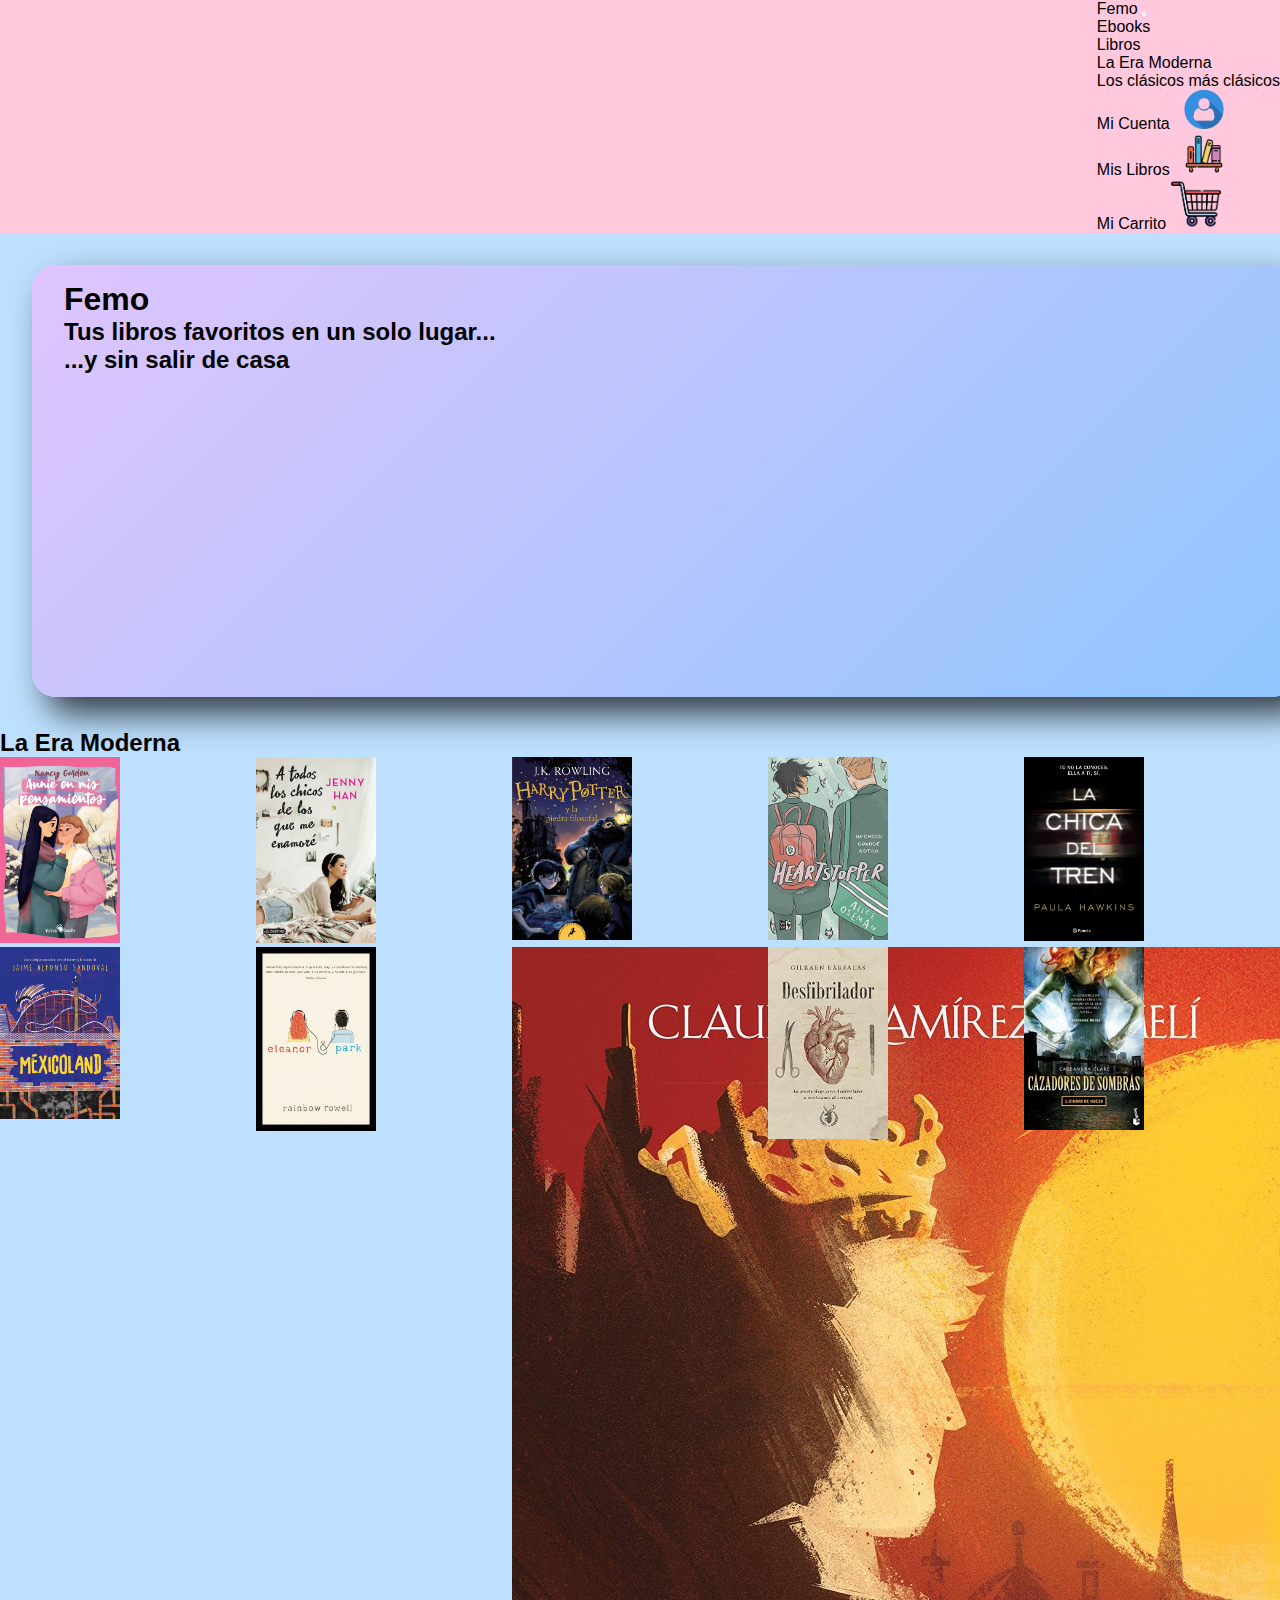
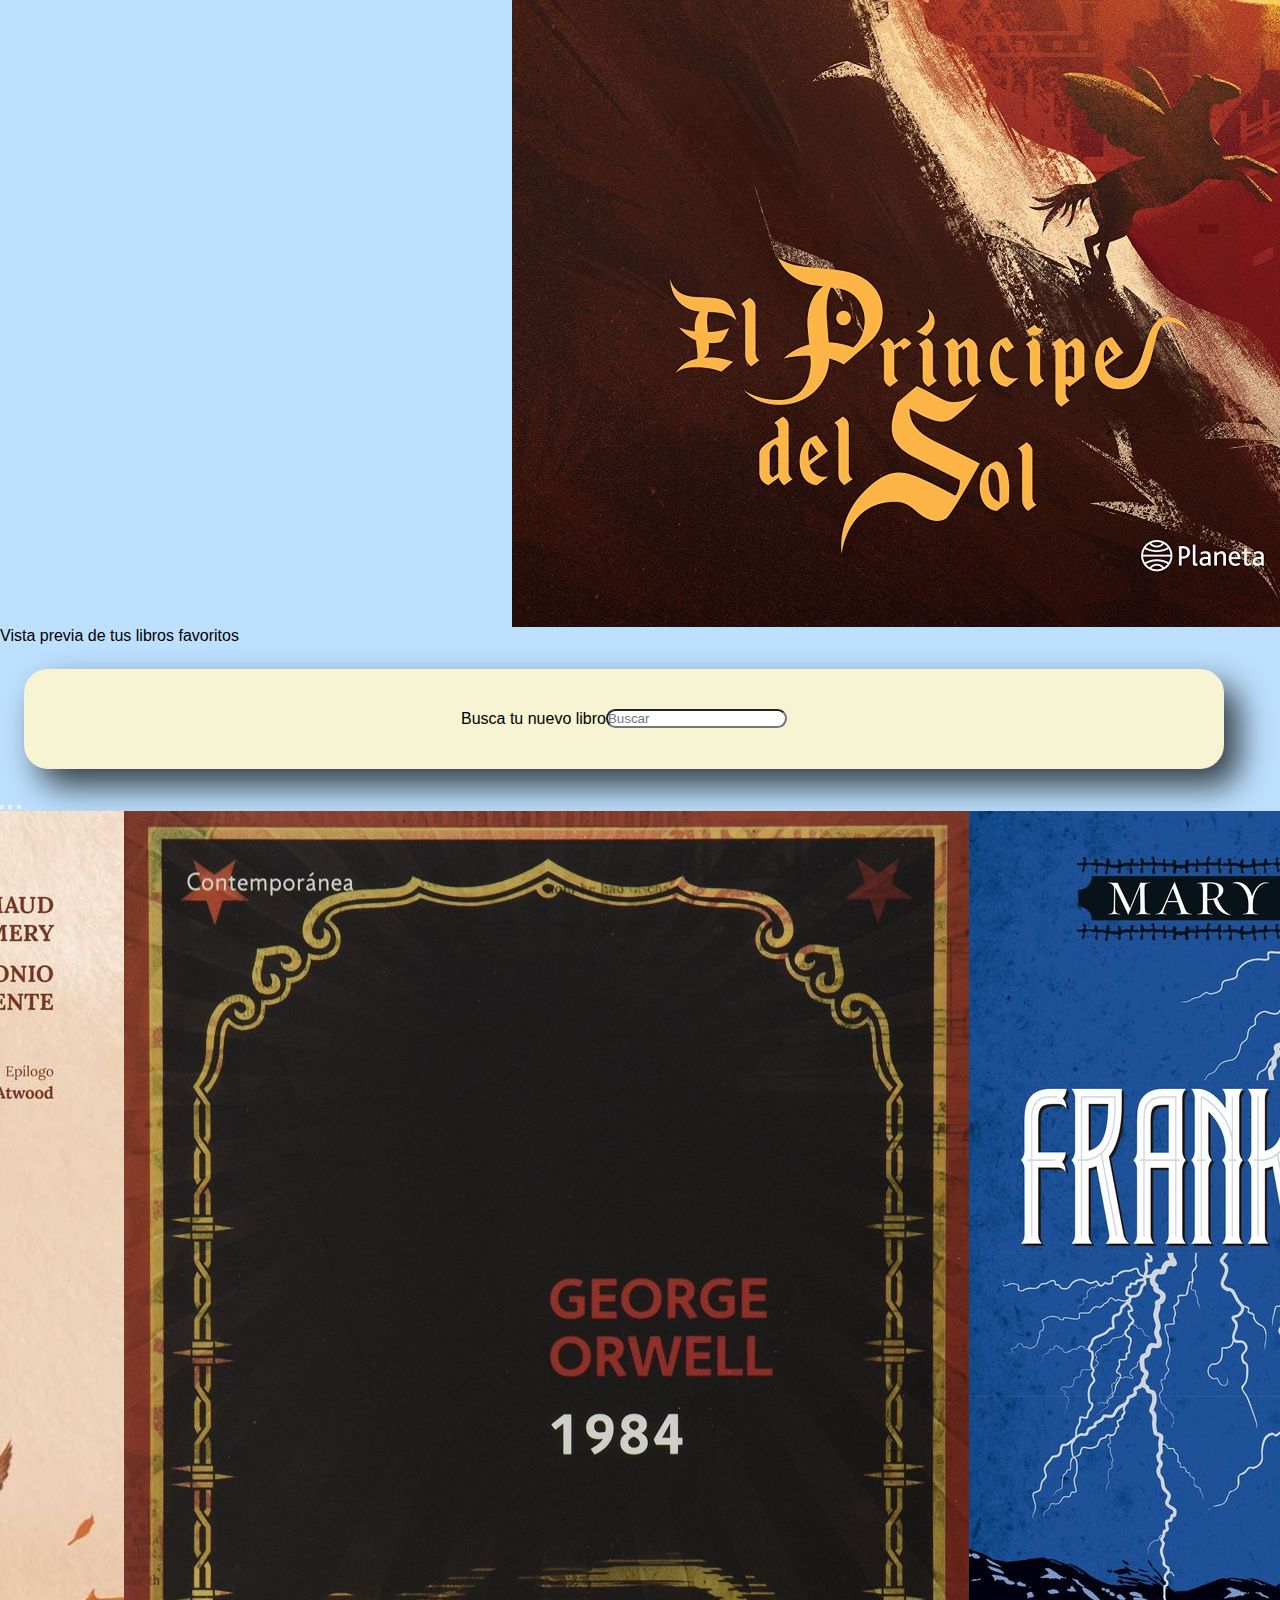
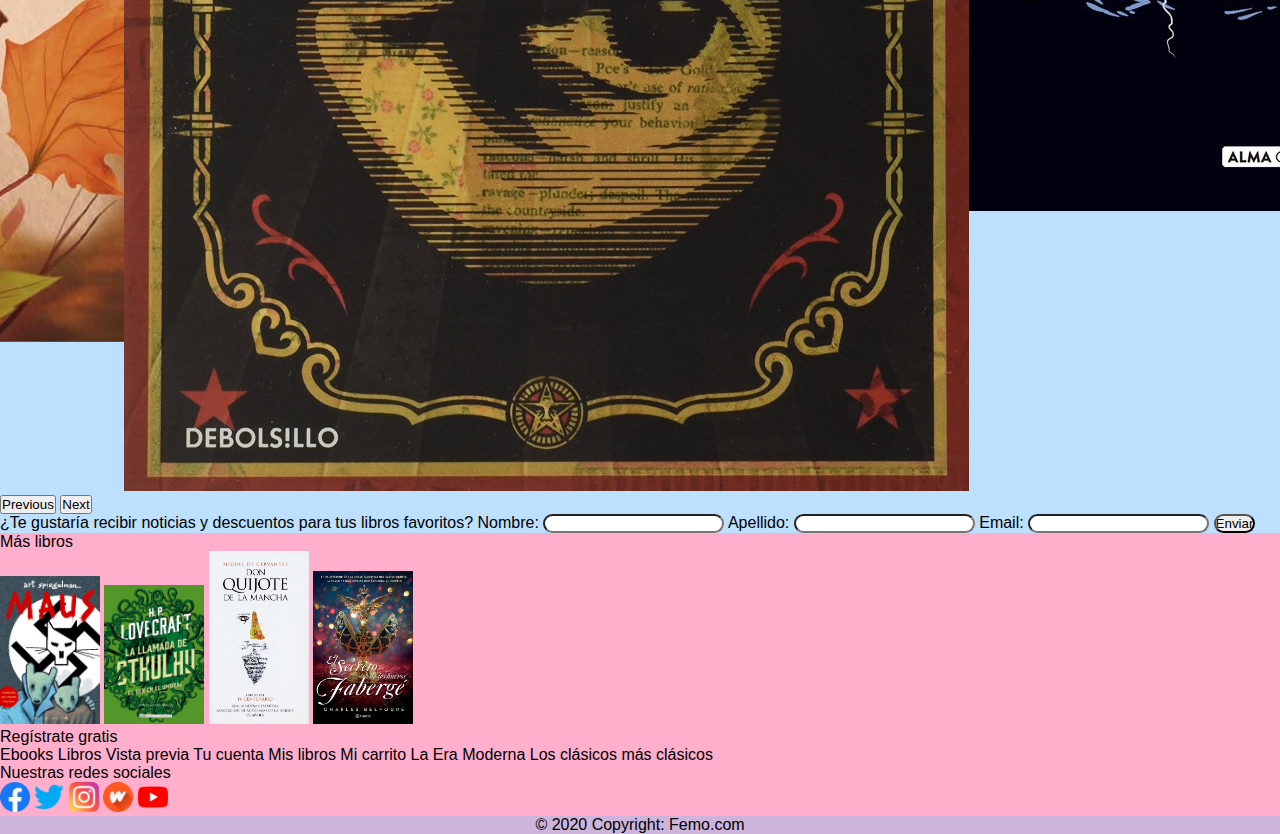
<file: index.html>
<!DOCTYPE html>
<html lang="es">
  <head>
    <meta charset="UTF-8" />
    <meta http-equiv="X-UA-Compatible" content="IE=edge" />
    <meta name="viewport" content="width=device-width, initial-scale=1.0" />
    <title>Femo</title>
    <link rel="icon" href="images/logo.png" />
    <link
      href="https://cdn.jsdelivr.net/npm/bootstrap@5.2.3/dist/css/bootstrap.min.css"
      rel="stylesheet"
      integrity="sha384-rbsA2VBKQhggwzxH7pPCaAqO46MgnOM80zW1RWuH61DGLwZJEdK2Kadq2F9CUG65"
      crossorigin="anonymous"
    />
    <link rel="stylesheet" href="styles/style.css" />
  </head>
  <body>
    <header>
      <!-- Inicio de la navegación -->
      <nav class="navbar navbar-expand-lg">
        <div class="container-fluid">
          <a class="navbar-brand femo" href="index.html">Femo</a>
          <button
            class="navbar-toggler"
            type="button"
            data-bs-toggle="collapse"
            data-bs-target="#navbarNav"
            aria-controls="navbarNav"
            aria-expanded="false"
            aria-label="Toggle navigation"
          >
            <span class="navbar-toggler-icon"></span>
          </button>
          <div class="collapse navbar-collapse" id="navbarNav">
            <ul class="navbar-nav">
              <li class="nav-item">
                <a class="nav-link" aria-current="page" href="pages/ebooks.html"
                  >Ebooks</a
                >
              </li>
              <li class="nav-item">
                <a class="nav-link" href="pages/libros.html">Libros</a>
              </li>
              <li class="nav-item">
                <a class="nav-link" href="#era">La Era Moderna</a>
              </li>
              <li class="nav-item">
                <a href="#losclasicos" class="nav-link"
                  >Los clásicos más clásicos</a
                >
              </li>
            </ul>
            <div class="collapse navbar-collapse" id="navbarNav">
              <ul class="navbar-nav">
                <li class="nav-item">
                  <a href="pages/cuenta.html" class="nav-link">Mi Cuenta</a>
                  <a href="pages/cuenta.html"
                    ><img src="images/cuenta.png" alt="" width="60"
                  /></a>
                </li>
                <li class="nav-item">
                  <a href="#" class="nav-link">Mis Libros</a>
                  <a href="#"
                    ><img src="images/libros.png" alt="" width="60"
                  /></a>
                </li>
                <li class="nav-item">
                  <a href="#" class="nav-link">Mi Carrito</a>
                  <a href=""
                    ><img src="images/carrito.png" alt="" width="50"
                  /></a>
                </li>
              </ul>
            </div>
          </div>
        </div>
      </nav>
    </header>
    <!-- Fondo de la primera parte del Wireframe -->
    <section>
      <div class="caja1">
        <h1>Femo</h1>
        <h2>Tus libros favoritos en un solo lugar...</h2>
        <h2>...y sin salir de casa</h2>
      </div>
    </section>
    <!-- Inicio de la sección La Era Moderna -->
    <main>
      <h2 id="era">La Era Moderna</h2>
      <!-- Imágenes de los libros -->
      <div class="era row">
        <a href="#"
          ><img
            src="images/la-era-moderna/annie-en-mis-pensamientos.jpeg"
            alt="Portada del libro Annie en mis pensamientos"
            class="col-8 w-80 m-3"
            width="120"
        /></a>
        <a href="#"
          ><img
            src="images/la-era-moderna/chicos-que-me-enamoré.jpeg"
            alt="Portada del libro Todos los chicos de los que me enamoré"
            class="col-8 w-80 m-3"
            width="120"
        /></a>
        <a href="pages/articulo.html"
          ><img
            src="images/la-era-moderna/harry-potter.jpeg"
            alt="Portada del libro Harry Potter y la piedra filosofal"
            class="col-8 w-80 m-3"
            width="120"
        /></a>
        <a href="#"
          ><img
            src="images/la-era-moderna/heartstopper.jpeg"
            alt="Portada del libro Heartstopper"
            class="col-8 w-80 m-3"
            width="120"
        /></a>
        <a href="#"
          ><img
            src="images/la-era-moderna/la-chica-del-tren.jpeg"
            alt="Portada del libro La chica del tren"
            class="col-8 w-80 m-3"
            width="120"
        /></a>
      </div>
      <div class="era row">
        <a href="#"
          ><img
            src="images/la-era-moderna/mexicoland.jpeg"
            alt="Portada del libro Mexicoland"
            class="col-8 w-80 m-3"
            width="120"
        /></a>
        <a href="#"
          ><img
            src="images/la-era-moderna/rowel.jpeg"
            alt="Portada del libro Eleanor & Park"
            class="col-8 w-80 m-3"
            width="120"
        /></a>
        <img
          src="images/la-era-moderna/principe-del-sol.jpeg"
          alt="Portada del libro Principe del Sol"
          class="col-lg-8 w-80 m-3"
          width=""
        />
        <a href="#"
          ><img
            src="images/la-era-moderna/desfribilador.jpeg"
            alt="Portada del libro El Desfribilador"
            class="col-8 w-80 m-3"
            width="120"
        /></a>
        <a href="#"
          ><img
            src="images/la-era-moderna/cazadores-de-sombras.jpeg"
            alt="Portada del libro Cazadores de sombras"
            class="col-8 w-80 m-3"
            width="120"
        /></a>
      </div>
      <!-- Fin de la sección La Era Moderna -->
      <!-- Inicio de la sección Vista previa de libros en Tu Lista -->
      <section class="contenedor">
        <div class="caja">Vista previa de tus libros favoritos</div>
        <div class="caja3"></div>
      </section>
      <!-- Fin de la sección Vista previa de libros en Tu Lista -->
      <!-- Inicio de la sección Busca tu nuevo libro -->
      <section class="contenedor">
        <div class="caja2 row">
          <span class="frase col-xxl-4 col-xl-4 col-lg-4 col-md-4 col-sm-4">Busca tu nuevo libro</span
          ><input type="search" placeholder="Buscar" class="col-xxl-7 col-xl-7 col-lg-7 col-md-7 col-sm-7" />
        </div>
      </section>
      <!-- Fin de la sección Busca tu nuevo libro -->
      <!-- Inicio de la sección Los Clásicos más Clásicos -->
      <section>
        <div id="carouselExampleIndicators" class="carousel slide" data-bs-ride="true">
          <div class="carousel-indicators">
            <button type="button" data-bs-target="#carouselExampleIndicators" data-bs-slide-to="0" class="active" aria-current="true" aria-label="Slide 1"></button>
            <button type="button" data-bs-target="#carouselExampleIndicators" data-bs-slide-to="1" aria-label="Slide 2"></button>
            <button type="button" data-bs-target="#carouselExampleIndicators" data-bs-slide-to="2" aria-label="Slide 3"></button>
          </div>
          <div class="carousel-inner carrusel2">
            <div class="carousel-item active">
              <img src="images/los-clasicos-mas-clasicos/ana-de-las-tejas-verdes.jpeg" class="d-block w-50" alt="...">
            </div>
            <div class="carousel-item">
              <img src="images/los-clasicos-mas-clasicos/1984.jpeg" class="d-block w-50" alt="...">
            </div>
            <div class="carousel-item">
              <img src="images/los-clasicos-mas-clasicos/frankenstein.jpeg" class="d-block w-50" alt="...">
            </div>
          </div>
          <button class="carousel-control-prev" type="button" data-bs-target="#carouselExampleIndicators" data-bs-slide="prev">
            <span class="carousel-control-prev-icon" aria-hidden="true"></span>
            <span class="visually-hidden">Previous</span>
          </button>
          <button class="carousel-control-next" type="button" data-bs-target="#carouselExampleIndicators" data-bs-slide="next">
            <span class="carousel-control-next-icon" aria-hidden="true"></span>
            <span class="visually-hidden">Next</span>
          </button>
          </div>
        </div>
      </section>
      <!-- Inicio de la sección Lo más vendidos -->
      <!-- Inicio del Formulario -->
      <section>
        <div class="caja5">
            <span
              >¿Te gustaría recibir noticias y descuentos para tus libros
              favoritos?</span
            >
            <label for="nombre">Nombre:</label>
            <input type="text" id="nombre" />
            <label for="apellido">Apellido:</label>
            <input type="text" id="apellido" />
            <label for="email">Email:</label>
            <input type="email" id="email" />
            <input type="submit" value="Enviar" />
        </div>
      </section>
    </main>
    <!-- Fin del Formulario -->
    <!-- Inicio del Footer -->
    <footer>
      <div class="fondo">
        <div>Más libros</div>
        <div>
          <a href="#"
            ><img
              src="images/los-clasicos-mas-clasicos/maus.jpeg"
              alt="Portada del libro MAUS"
              width="100"
          /></a>
          <a href="#"
            ><img
              src="images/los-clasicos-mas-clasicos/la-llamada-de-cthulhu.jpeg"
              alt="Portada del libro La llamada de Cthulu"
              width="100"
          /></a>
          <a href="#"
            ><img
              src="images/los-clasicos-mas-clasicos/don-quijote.jpeg"
              alt="Portada del libro Don Quijote de la Mancha"
              width="100"
          /></a>
          <a href="#"
            ><img
              src="images/la-era-moderna/huevos-farbege.jpeg"
              alt="Portada del libro El Secreto de los huevos de Fabergé"
              width="100"
          /></a>
        </div>
        <div><a href="#">Regístrate gratis</a></div>
        <div class="column">
          <a href="pages/ebooks.html">Ebooks</a>
          <a href="pages/libros.html">Libros</a>
          <a href="#">Vista previa</a>
          <a href="pages/cuenta.html">Tu cuenta</a>
          <a href="#">Mis libros</a>
          <a href="#">Mi carrito</a>
          <a href="#era">La Era Moderna</a>
          <a href="#losclasicos">Los clásicos más clásicos</a>
        </div>
        <div class="column">
          <div>Nuestras redes sociales</div>
          <div class="redes-sociales">
            <img
              src="images/redes/facebook.png"
              alt="logo de Facebook"
              width="30"
            />
            <img
              src="images/redes/gorjeo.png"
              alt="logo de Twitter"
              width="30"
            />
            <img
              src="images/redes/instagram.png"
              alt="logo de Instagram"
              width="30"
            />
            <img
              src="images/redes/wattpad.png"
              alt="logo de Wattpad"
              width="30"
            />
            <img
              src="images/redes/youtube.png"
              alt="logo de Youtube"
              width="30"
            />
          </div>
        </div>
      </div>
      <div class="copy">&copy; 2020 Copyright: Femo.com</div>
    </footer>
    <!-- Fin del footer -->
    <script
      src="https://cdn.jsdelivr.net/npm/bootstrap@5.2.3/dist/js/bootstrap.bundle.min.js"
      integrity="sha384-kenU1KFdBIe4zVF0s0G1M5b4hcpxyD9F7jL+jjXkk+Q2h455rYXK/7HAuoJl+0I4"
      crossorigin="anonymous"
    ></script>
  </body>
</html>
</file>
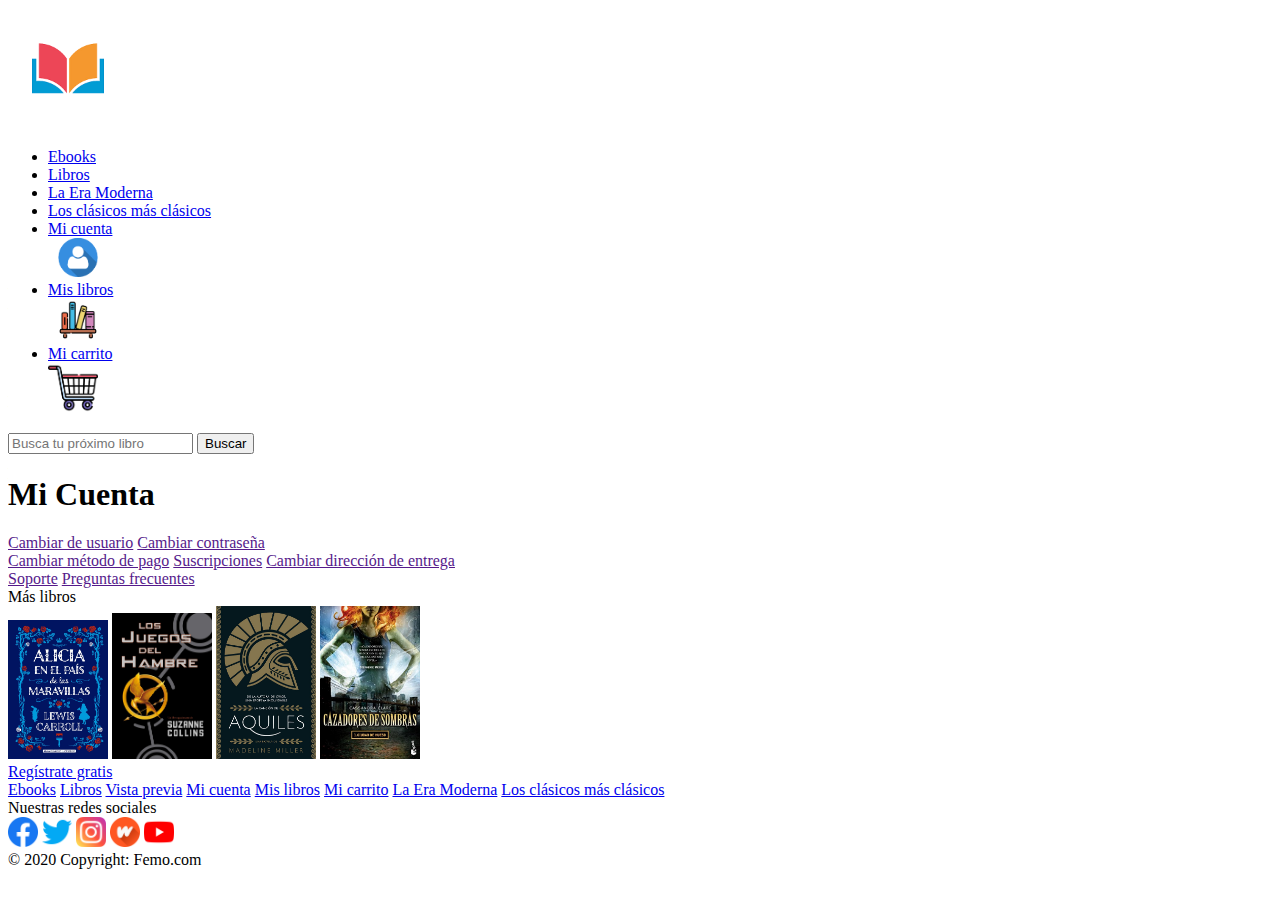
<file: pages/cuenta.html>
<!DOCTYPE html>
<html lang="en">
  <head>
    <meta charset="UTF-8" />
    <meta http-equiv="X-UA-Compatible" content="IE=edge" />
    <meta name="viewport" content="width=device-width, initial-scale=1.0" />
    <title>Femo</title>
    <link rel="icon" href="../images/logo.png" />
  </head>
  <body>
    <header>
      <a href="../index.html"
        ><img
          src="../images/logo.png"
          alt="logo de un libro abierto"
          width="120"
      /></a>
      <!-- Inicio de la navegación -->
      <nav class="navigation1">
        <ul>
          <li><a href="ebooks.html">Ebooks</a></li>
          <li><a href="libros.html">Libros</a></li>
          <li><a href="../index.html/#era">La Era Moderna</a></li>
          <li>
            <a href="../index.html/#losclasicos">Los clásicos más clásicos</a>
          </li>
          <li>
            <a href="cuenta.html">Mi cuenta </a>
          </li>
          <a href="cuenta.html"
            ><img src="../images/cuenta.png" alt="" width="60"
          /></a>
          <li><a href="#">Mis libros</a></li>
          <a href="#"><img src="../images/libros.png" alt="" width="60" /></a>
          <li><a href="#">Mi carrito</a></li>
          <a href=""><img src="../images/carrito.png" alt="" width="50" /></a>
        </ul>
      </nav>
      <input type="search" placeholder="Busca tu próximo libro" />
      <input type="submit" value="Buscar" />
    </header>
    <main>
      <div>
        <div class="Usuario"></div>
        <h1>Mi Cuenta</h1>
        <a href="">Cambiar de usuario</a>
        <a href="">Cambiar contraseña</a>
        <div class="d-flex" style="width: 200px;">
          <div class="vr"></div>
        </div>
        <a href="">Cambiar método de pago</a>
        <a href="">Suscripciones</a>
        <a href="">Cambiar dirección de entrega</a>
        <div class="d-flex" style="width: 200px;">
          <div class="vr"></div>
        </div>
        <a href="">Soporte</a>
        <a href="">Preguntas frecuentes</a>
      </div>
    </main>
    <footer>
      <div class="fondo">
        <div>Más libros</div>
        <div>
          <img
            src="../images/los-clasicos-mas-clasicos/alicia.jpeg"
            alt="Portada de Alicia en el país de las maravillas"
            width="100"
          />
          <img
            src="../images/la-era-moderna/los-juegos-del-hambre.jpeg"
            alt="Portada del libro Los Juegos del Hambre"
            width="100"
          />
          <img
            src="../images/la-era-moderna/la-canción-de-aquiles.jpeg"
            alt="Portada del libro La Canción de Aquiles"
            width="100"
          />
          <img
            src="../images/la-era-moderna/cazadores-de-sombras.jpeg"
            alt="Portada del libro Cazadores de Sombras"
            width="100"
          />
        </div>
        <div><a href="#">Regístrate gratis</a></div>
        <div class="column">
          <a href="ebooks.html">Ebooks</a>
          <a href="libros.html">Libros</a>
          <a href="#">Vista previa</a>
          <a href="cuenta.html">Mi cuenta</a>
          <a href="#">Mis libros</a>
          <a href="#">Mi carrito</a>
          <a href="../index.html/#era">La Era Moderna</a>
          <a href="../index.html/#losclasicos">Los clásicos más clásicos</a>
        </div>
        <div class="column">
          <div>Nuestras redes sociales</div>
          <div class="redes-sociales">
            <img
              src="../images/redes/facebook.png"
              alt="logo de Facebook"
              width="30"
            />
            <img
              src="../images/redes/gorjeo.png"
              alt="logo de Twitter"
              width="30"
            />
            <img
              src="../images/redes/instagram.png"
              alt="logo de Instagram"
              width="30"
            />
            <img
              src="../images/redes/wattpad.png"
              alt="logo de Wattpad"
              width="30"
            />
            <img
              src="../images/redes/youtube.png"
              alt="logo de Youtube"
              width="30"
            />
          </div>
        </div>
      </div>
      <div>&copy; 2020 Copyright: Femo.com</div>
    </footer>
  </body>
</html>
</file>
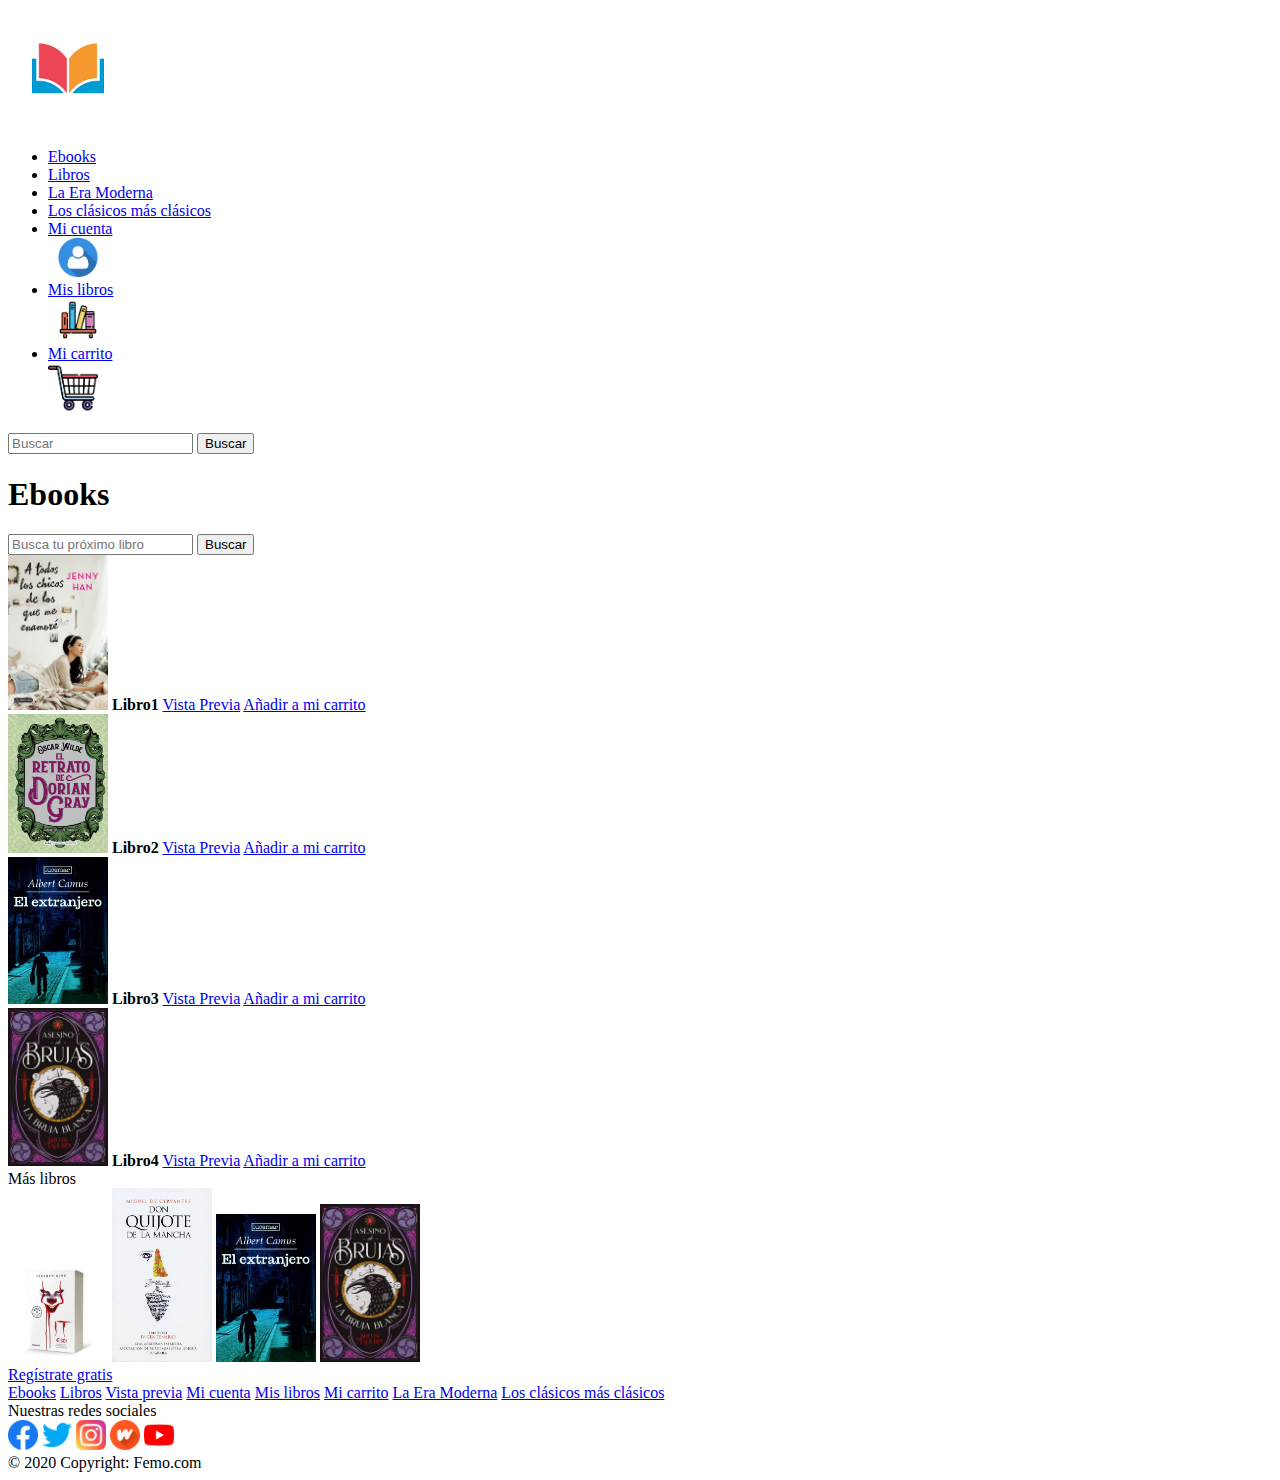
<file: pages/ebooks.html>
<!DOCTYPE html>
<html lang="es">
  <head>
    <meta charset="UTF-8" />
    <meta http-equiv="X-UA-Compatible" content="IE=edge" />
    <meta name="viewport" content="width=device-width, initial-scale=1.0" />
    <title>Femo</title>
    <link rel="icon" href="../images/logo.png" />
  </head>
  <body>
    <header>
      <a href="../index.html"
        ><img
          src="../images/logo.png"
          alt="logo de un libro abierto"
          width="120"
      /></a>
      <!-- Inicio de la navegación -->
      <nav class="navigation1">
        <ul>
          <li><a href="ebooks.html">Ebooks</a></li>
          <li><a href="libros.html">Libros</a></li>
          <li><a href="../index.html/#era">La Era Moderna</a></li>
          <li>
            <a href="../index.html/#losclasicos">Los clásicos más clásicos</a>
          </li>
          <li>
            <a href="#">Mi cuenta </a>
          </li>
          <a href="cuenta.html"
            ><img src="../images/cuenta.png" alt="" width="60"
          /></a>
          <li><a href="#">Mis libros</a></li>
          <a href="#"><img src="../images/libros.png" alt="" width="60" /></a>
          <li><a href="#">Mi carrito</a></li>
          <a href=""><img src="../images/carrito.png" alt="" width="50" /></a>
        </ul>
      </nav>
      <input type="search" placeholder="Buscar" />
      <input type="submit" value="Buscar" />
    </header>
    <main>
      <h1>Ebooks</h1>
      <div class="container">
        <input type="search" placeholder="Busca tu próximo libro" />
        <input type="submit" value="Buscar" />
        <div class="caja1">
          <div class="caja">
            <img
              src="../images/La Era Moderna/chicos-que-me-enamoré.jpeg"
              alt=""
              width="100"
            />
            <strong>Libro1</strong>
            <a href="#">Vista Previa</a>
            <a href="#">Añadir a mi carrito</a>
          </div>
          <div class="caja">
            <img
              src="../images/Los clásicos más clásicos/dorian-gray.jpeg"
              alt=""
              width="100"
            />
            <strong>Libro2</strong>
            <a href="#">Vista Previa</a>
            <a href="#">Añadir a mi carrito</a>
          </div>
          <div class="caja">
            <img
              src="../images/Los clásicos más clásicos/el-extranjero.jpeg"
              alt=""
              width="100"
            />
            <strong>Libro3</strong>
            <a href="#">Vista Previa</a>
            <a href="#">Añadir a mi carrito</a>
          </div>
          <div class="caja">
            <img
              src="../images/La Era Moderna/asesino-de-brujas.jpeg"
              alt=""
              width="100"
            />
            <strong>Libro4</strong>
            <a href="#">Vista Previa</a>
            <a href="#">Añadir a mi carrito</a>
          </div>
        </div>
      </div>
    </main>
    <footer>
      <div class="fondo">
        <div>Más libros</div>
        <div>
          <img
            src="../images/La Era Moderna/it.jpeg"
            alt="Portada del libro It"
            width="100"
          />
          <img
            src="../images/Los clásicos más clásicos/don-quijote.jpeg"
            alt="Portada del libro Don Quijote"
            width="100"
          />
          <img
            src="../images/Los clásicos más clásicos/el-extranjero.jpeg"
            alt="Portada del libro El Extranjero"
            width="100"
          />
          <img
            src="../images/La Era Moderna/asesino-de-brujas.jpeg"
            alt="Portada del libro Asesino de brujas"
            width="100"
          />
        </div>
        <div><a href="#">Regístrate gratis</a></div>
        <div class="column">
          <a href="ebooks.html">Ebooks</a>
          <a href="libros.html">Libros</a>
          <a href="#">Vista previa</a>
          <a href="cuenta.html">Mi cuenta</a>
          <a href="#">Mis libros</a>
          <a href="#">Mi carrito</a>
          <a href="../index.html#era">La Era Moderna</a>
          <a href="../index.html#losclasicos">Los clásicos más clásicos</a>
        </div>
        <div class="column">
          <div>Nuestras redes sociales</div>
          <div class="redes-sociales">
            <img
              src="../images/redes/facebook.png"
              alt="logo de Facebook"
              width="30"
            />
            <img
              src="../images/redes/gorjeo.png"
              alt="logo de Twitter"
              width="30"
            />
            <img
              src="../images/redes/instagram.png"
              alt="logo de Instagram"
              width="30"
            />
            <img
              src="../images/redes/wattpad.png"
              alt="logo de Wattpad"
              width="30"
            />
            <img
              src="../images/redes/youtube.png"
              alt="logo de Youtube"
              width="30"
            />
          </div>
        </div>
      </div>
      <div>&copy; 2020 Copyright: Femo.com</div>
    </footer>
  </body>
</html>
</file>
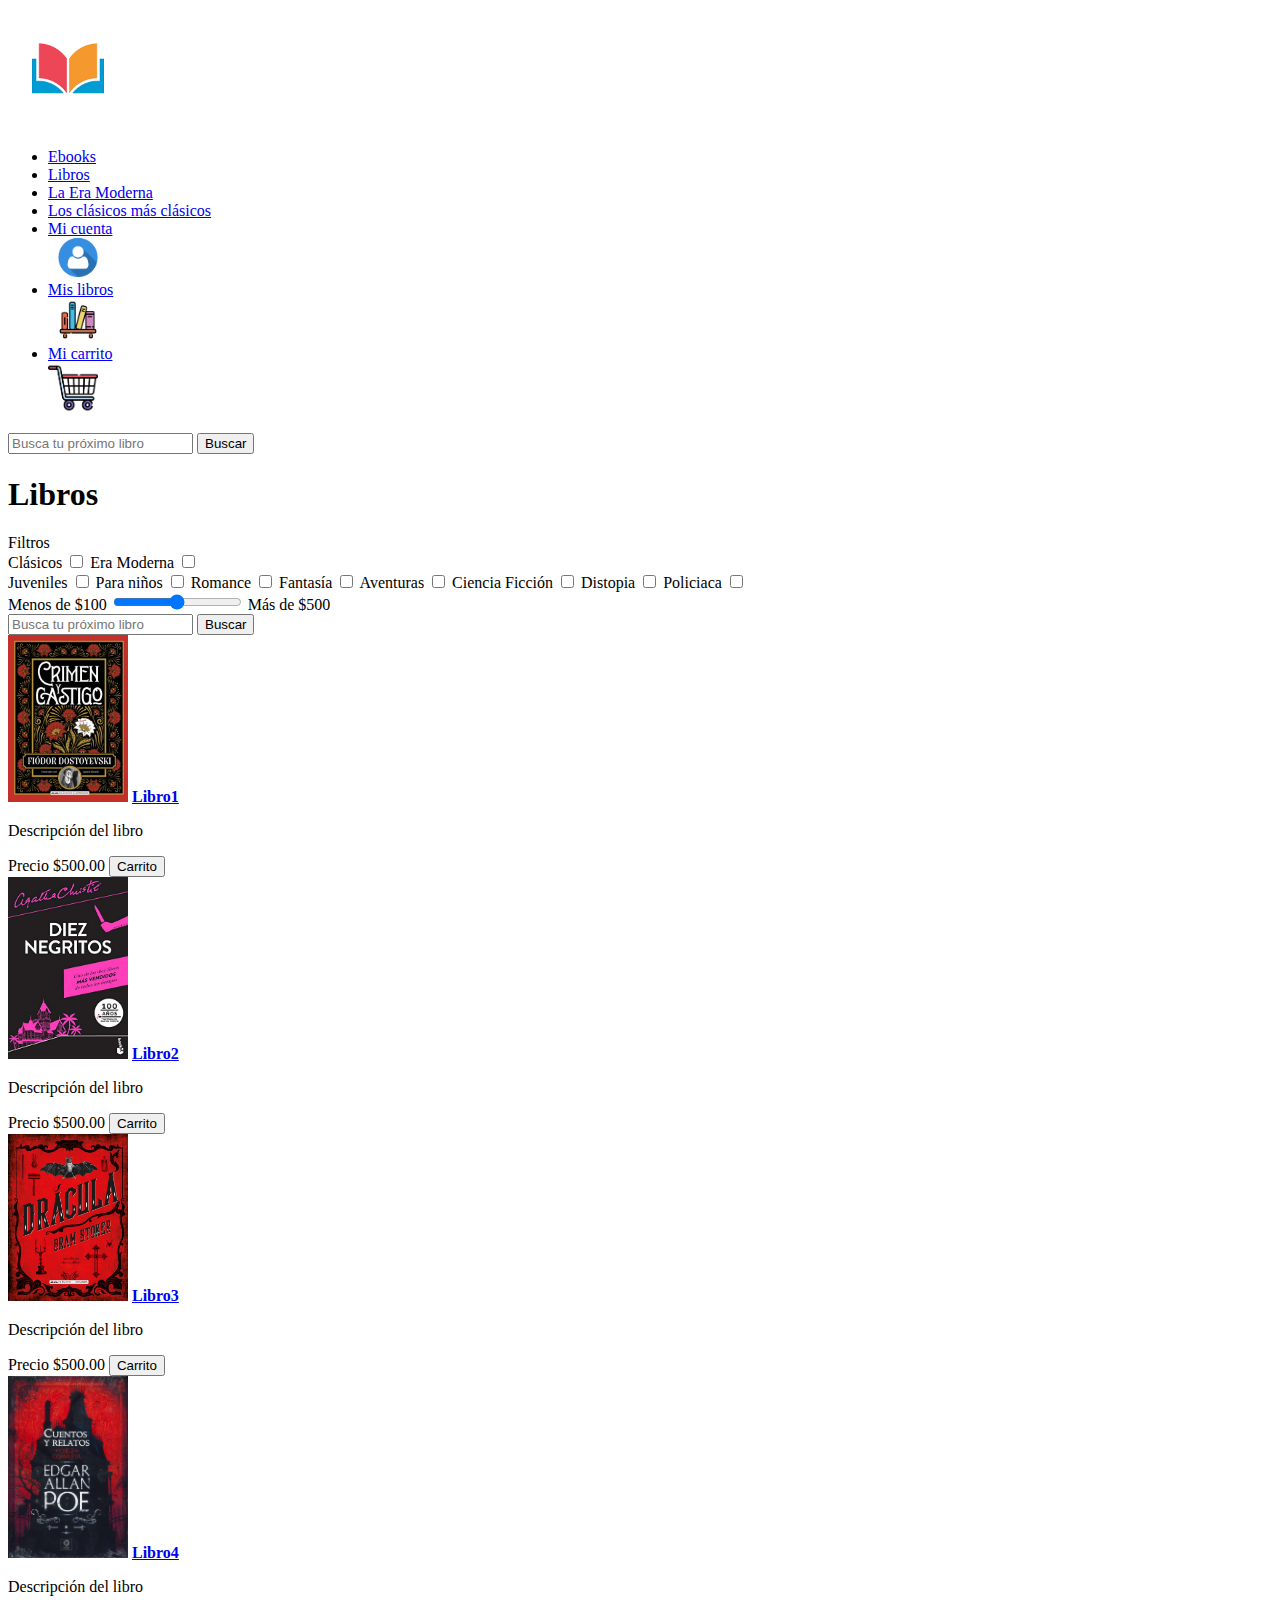
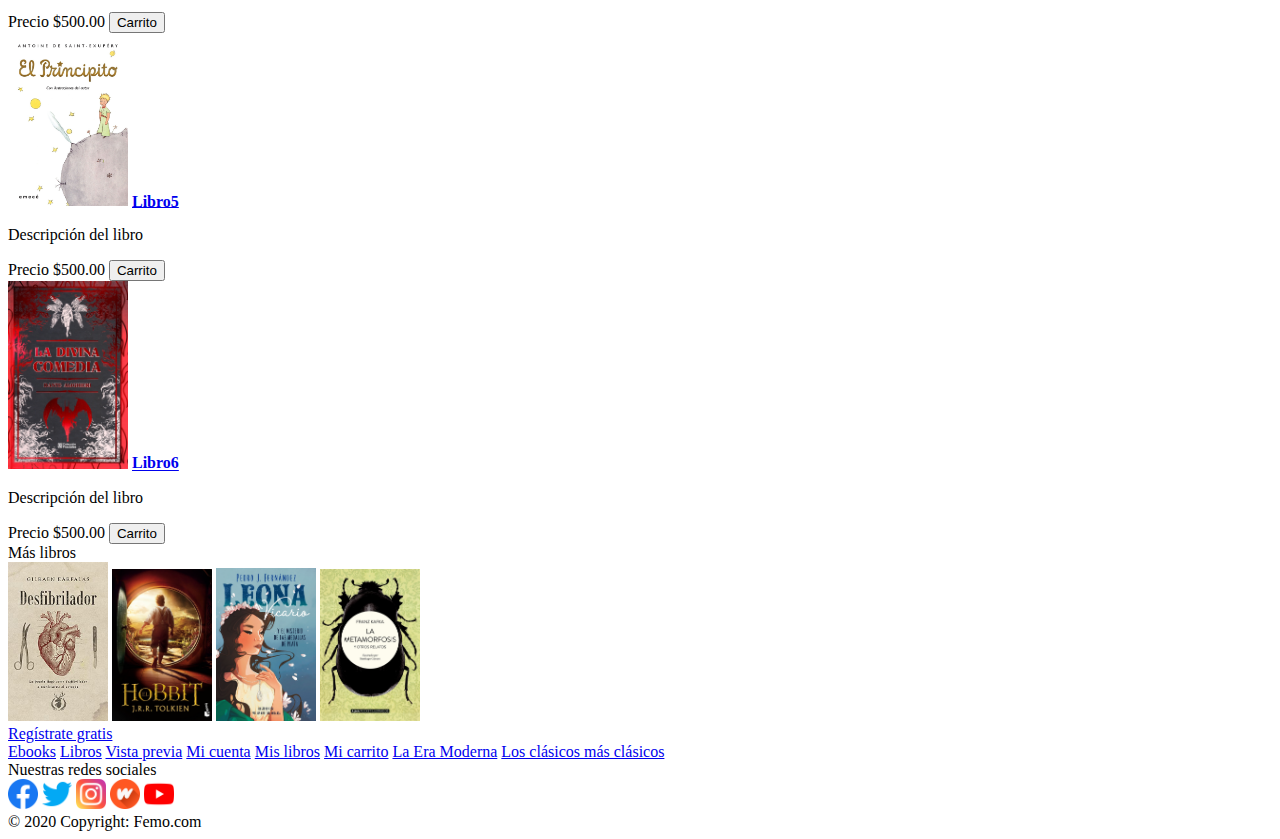
<file: pages/libros.html>
<!DOCTYPE html>
<html lang="es">
  <head>
    <meta charset="UTF-8" />
    <meta http-equiv="X-UA-Compatible" content="IE=edge" />
    <meta name="viewport" content="width=device-width, initial-scale=1.0" />
    <title>Femo</title>
    <link rel="icon" href="../images/logo.png" />
  </head>
  <body>
    <!-- Inicio del Header -->
    <header>
      <a href="../index.html"
        ><img
          src="../images/logo.png"
          alt="logo de un libro abierto"
          width="120"
      /></a>
      <!-- Inicio de la navegación -->
      <nav class="navigation1">
        <ul>
          <li><a href="pages/ebooks.html">Ebooks</a></li>
          <li><a href="libros.html">Libros</a></li>
          <li><a href="../index.html/#era">La Era Moderna</a></li>
          <li>
            <a href="../index.html/#losclasicos">Los clásicos más clásicos</a>
          </li>
          <li>
            <a href="cuenta.html">Mi cuenta </a>
          </li>
          <a href="cuenta.html"
            ><img src="../images/cuenta.png" alt="" width="60"
          /></a>
          <li><a href="#">Mis libros</a></li>
          <a href="#"><img src="../images/libros.png" alt="" width="60" /></a>
          <li><a href="#">Mi carrito</a></li>
          <a href=""><img src="../images/carrito.png" alt="" width="50" /></a>
        </ul>
      </nav>
      <!-- Fin de la navegación -->
      <input type="search" placeholder="Busca tu próximo libro" />
      <input type="submit" value="Buscar" />
    </header>
    <!-- Fin del Header -->
    <!-- Inicio del main -->
    <main>
      <h1>Libros</h1>
      <!-- Inicio de la sección Filtros -->
      <div class="Filters">
        <div>Filtros</div>
        <label for="filtro-clasicos">Clásicos</label>
        <input type="checkbox" id="filtro-clasicos" />
        <label for="era">Era Moderna</label>
        <input type="checkbox" id="era" />
        <div class="Filters">
          <label for="juve">Juveniles</label>
          <input type="checkbox" id="juve" />
          <label for="ninos">Para niños</label>
          <input type="checkbox" id="ninos" />
          <label for="rom">Romance</label>
          <input type="checkbox" id="rom" />
          <label for="fantasia">Fantasía</label>
          <input type="checkbox" id="fantasia" />
          <label for="aven">Aventuras</label>
          <input type="checkbox" id="aven" />
          <label for="ciencia">Ciencia Ficción</label>
          <input type="checkbox" id="ciencia" />
          <label for="dis">Distopia</label>
          <input type="checkbox" id="dis" />
          <label for="poli">Policiaca</label>
          <input type="checkbox" id="poli" />
          <div class="Filters">
            <label for="range">Menos de $100</label>
            <input type="range" id="range" />
            <label for="range">Más de $500</label>
          </div>
        </div>
      </div>
      <!-- Inicio de la caja de búsqueda -->
      <div>
        <input type="search" placeholder="Busca tu próximo libro" />
        <input type="submit" value="Buscar" />
        <div class="contenedor">
          <div class="caja">
            <img
              src="../images/Los clásicos más clásicos/crimen-y-castigo.jpeg"
              alt="Portada del libro "
              width="120"
            />
            <a href="#"><strong>Libro1</strong></a>
            <p>Descripción del libro</p>
            <span>Precio $500.00</span>
            <input type="submit" value="Carrito" />
          </div>
          <div class="caja">
            <img
              src="../images/Los clásicos más clásicos/diez-negritos.jpeg"
              alt="Portada del libro Diez Negritos"
              width="120"
            />
            <a href="#"><strong>Libro2</strong></a>
            <p>Descripción del libro</p>
            <span>Precio $500.00</span>
            <input type="submit" value="Carrito" />
          </div>
          <div class="caja">
            <img
              src="../images/Los clásicos más clásicos/dracula.jpeg"
              alt="Portada del libro Drácula"
              width="120"
            />
            <a href="#"><strong>Libro3</strong></a>
            <p>Descripción del libro</p>
            <span>Precio $500.00</span>
            <input type="submit" value="Carrito" />
          </div>
          <div class="caja">
            <img
              src="../images/Los clásicos más clásicos/edgar-allan-poe.jpeg"
              alt="Portada del libro Los Cuentos de Edgar Allan Poe"
              width="120"
            />
            <a href="#"><strong>Libro4</strong></a>
            <p>Descripción del libro</p>
            <span>Precio $500.00</span>
            <input type="submit" value="Carrito" />
          </div>
          <div class="caja">
            <img
              src="../images/Los clásicos más clásicos/principito.jpeg"
              alt="Portada del libro El Principito"
              width="120"
            />
            <a href="#"><strong>Libro5</strong></a>
            <p>Descripción del libro</p>
            <span>Precio $500.00</span>
            <input type="submit" value="Carrito" />
          </div>
          <div class="caja">
            <img
              src="../images/Los clásicos más clásicos/la-divina-comedia.jpeg"
              alt="Portada del libro "
              width="120"
            />
            <a href="#"><strong>Libro6</strong></a>
            <p>Descripción del libro</p>
            <span>Precio $500.00</span>
            <input type="submit" value="Carrito" />
          </div>
        </div>
      </div>
    </main>
    <!-- Inicio del footer -->
    <footer>
      <div class="fondo">
        <div>Más libros</div>
        <div>
          <img
            src="../images/La Era Moderna/desfribilador.jpeg"
            alt="Portada del libro El Desfribilador"
            width="100"
          />
          <img
            src="../images/La Era Moderna/el-hobbit.jpeg"
            alt="Portada del libro El Hobbit"
            width="100"
          />
          <img
            src="../images/La Era Moderna/leona.jpeg"
            alt="Portada del libro Leona"
            width="100"
          />
          <img
            src="../images/Los clásicos más clásicos/metamorfosis.jpeg"
            alt="Portada del libro La Metamorfosis"
            width="100"
          />
        </div>
        <div><a href="#">Regístrate gratis</a></div>
        <div class="column">
          <a href="pages/ebooks.html">Ebooks</a>
          <a href="libros.html">Libros</a>
          <a href="#">Vista previa</a>
          <a href="cuenta.html">Mi cuenta</a>
          <a href="#">Mis libros</a>
          <a href="#">Mi carrito</a>
          <a href="../index.html/#era">La Era Moderna</a>
          <a href="/proyecto-coder/index.html">Los clásicos más clásicos</a>
        </div>
        <div class="column">
          <div>Nuestras redes sociales</div>
          <div class="redes-sociales">
            <img
              src="../images/redes/facebook.png"
              alt="logo de Facebook"
              width="30"
            />
            <img
              src="../images/redes/gorjeo.png"
              alt="logo de Twitter"
              width="30"
            />
            <img
              src="../images/redes/instagram.png"
              alt="logo de Instagram"
              width="30"
            />
            <img
              src="../images/redes/wattpad.png"
              alt="logo de Wattpad"
              width="30"
            />
            <img
              src="../images/redes/youtube.png"
              alt="logo de Youtube"
              width="30"
            />
          </div>
        </div>
      </div>
      <div>&copy; 2020 Copyright: Femo.com</div>
    </footer>
    <!-- Inicio del footer -->
  </body>
</html>
</file>
<file: styles/style.css>
* {
  padding: 0;
  margin: 0;
}
header {
  background-color: #ffc8dd;
  display: flex;
  justify-content: flex-end;
}
ul {
  list-style-type: none;
}
body {
  font-weight: 300;
  font-family: "Franklin Gothic Medium", "Arial Narrow", Arial, sans-serif;
  background-color: #bde0fe;
  font-size: 1rem;
}
a {
  text-decoration: none;
  color: black;
}
footer {
  background-color: #ffafcc;
}
.copy {
  display: flex;
  justify-content: center;
  background-color: #cdb4db;
}
.nave {
  display: flex;
  flex-direction: row;
}
.era {
  display: grid;
  grid-template-columns: 20% 20% 20% 20% 20%;
  grid-template-rows: 50% 50%;
}
.caja1 {
  width: 1200px;
  height: 400px;
  border: none;
  padding: 16px 32px;
  background: rgba(224, 196, 253, 1);
  background: -moz-linear-gradient(
    -45deg,
    rgba(224, 196, 253, 1) 0%,
    rgba(143, 198, 253, 1) 100%
  );
  background: -webkit-gradient(
    left top,
    right bottom,
    color-stop(0%, rgba(224, 196, 253, 1)),
    color-stop(100%, rgba(143, 198, 253, 1))
  );
  background: -webkit-linear-gradient(
    -45deg,
    rgba(224, 196, 253, 1) 0%,
    rgba(143, 198, 253, 1) 100%
  );
  background: -o-linear-gradient(
    -45deg,
    rgba(224, 196, 253, 1) 0%,
    rgba(143, 198, 253, 1) 100%
  );
  background: -ms-linear-gradient(
    -45deg,
    rgba(224, 196, 253, 1) 0%,
    rgba(143, 198, 253, 1) 100%
  );
  background: linear-gradient(
    135deg,
    rgba(224, 196, 253, 1) 0%,
    rgba(143, 198, 253, 1) 100%
  );
  -webkit-box-shadow: 15px 17px 33px 0 rgba(0, 0, 0, 0.73);
  -moz-box-shadow: 15px 17px 33px 0 rgba(0, 0, 0, 0.73);
  box-shadow: 15px 17px 33px 0 rgba(0, 0, 0, 0.73);
  filter: progid:DXImageTransform.Microsoft.gradient(startColorstr='#e0c4fd', endColorstr='#8fc6fd', GradientType=1);
  text-align: left;
  position: relative;
  border-radius: 24px;
  margin: 32px;
}
.caja2 {
  display: flex;
  width: 1200px;
  height: 100px;
  border: none;
  background: #f6f4d2;
  margin: 24px;
  border-radius: 24px;
  box-shadow: 15px 17px 33px 0 rgba(0, 0, 0, 0.73);
  align-items: center;
  justify-content: center;
}
input {
  border-radius: 24px;
}
@media screen and (max-width: 1201px) {
  .caja2 {
    width: 1000px;
  }
  .caja1 {
    width: 1000px;
  }
}
@media screen and (max-width: 992px) {
  .caja2 {
    width: 800px;
  }
  .caja1 {
    width: 800px;
  }
}
@media screen and (max-width: 768px) {
  .caja2 {
    width: 600px;
  }
  .caja1 {
    width: 600px;
  }
}
@media screen and (max-width: 576px) {
  .caja2 {
    width: 400px;
  }
  .caja1 {
    width: 400px;
  }
}
.carrusel2 {
  display: flex;
  justify-content: center;
}
.carousel {
  width: 70%;
}
</file>
